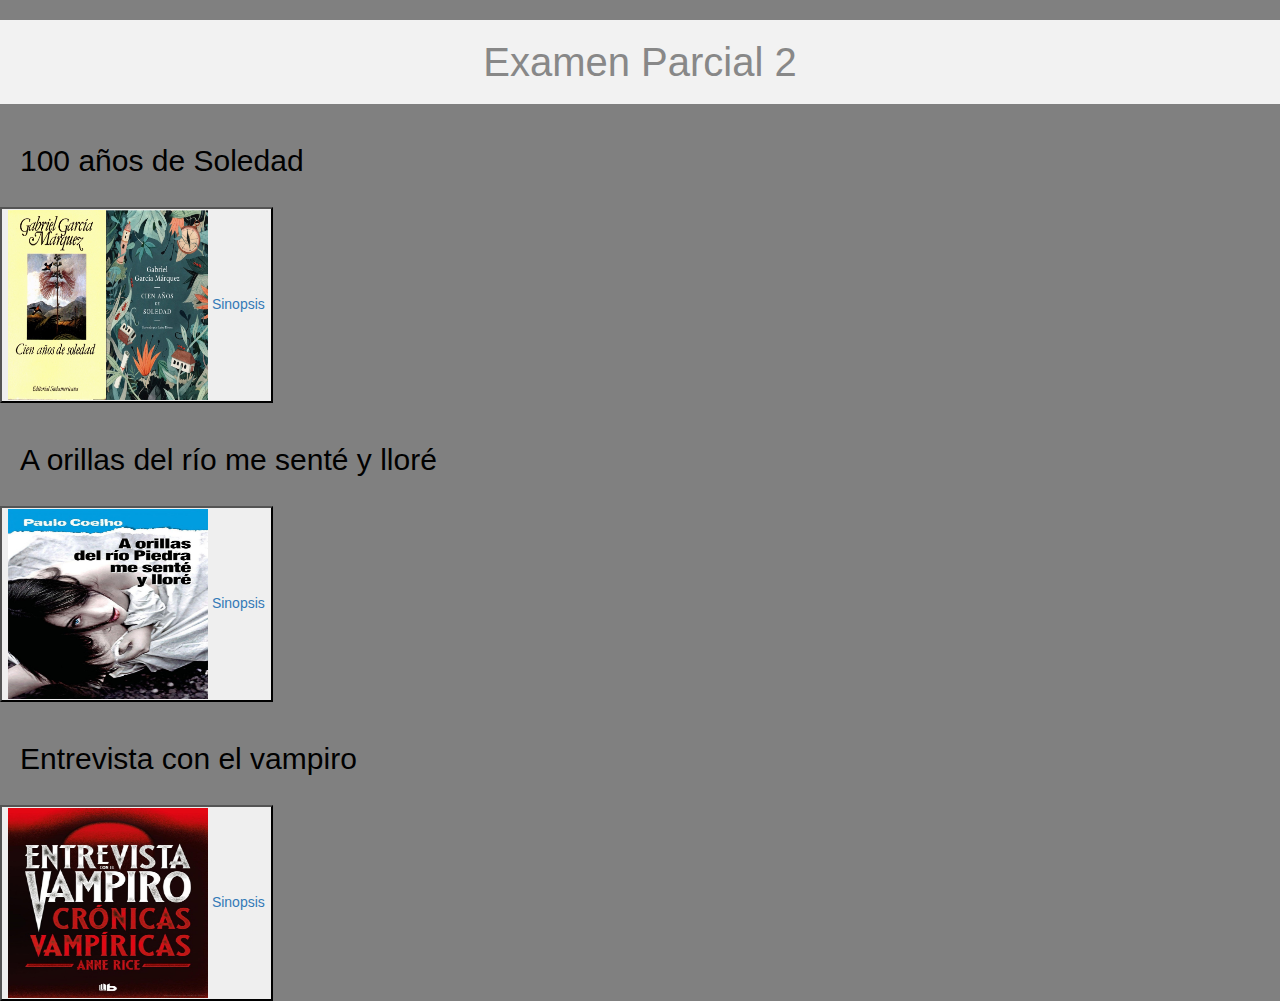
<file: index.html>
<!DOCTYPE html>
<html lang="en">
<head>
    <meta charset="UTF-8">
    <meta name="viewport" content="width=device-width, initial-scale=1.0">
    <link rel="stylesheet" type="text/css" href="https://cdn.jsdelivr.net/npm/bootstrap@5.0.0-beta3/dist/css/bootstrap.min.css">
    <link rel="stylesheet" type="text/css" href="https://maxcdn.bootstrapcdn.com/bootstrap/3.3.7/css/bootstrap.min.css">
    <link rel="stylesheet" type="text/css" href="estilo.css">
    
    <title>Main</title>
    
    <link rel="manifest" href="manifst.json">
</head>
<body>
    <h1>Examen Parcial 2</h1>

    <h2>100 años de Soledad</h2> 
    <button><img src="img/1.jpg" alt="" width="200px" height="190px"><a href="1.html"> Sinopsis</a></button>

    <h2>A orillas del río me senté y lloré</h2> 
    <button><img src="img/2.jpeg" alt="" width="200px" height="190px"><a href="2.html"> Sinopsis</a></button>

    <h2>Entrevista con el vampiro</h2> 
    <button><img src="img/3.jpeg" alt="" width="200px" height="190px"><a href="3.html"> Sinopsis</a></button>


    <script>
        if ('serviceWorker' in navigator) {
            navigator.serviceWorker.register('./sw.js')
                .then(function(registration){
                    console.log('Service Worker registrado con exito:', registration);
                })
                .catch(function(error){
                    console.log('Error al registrar el Service Worker:', error);
                });
        }
    </script>
    
</body>
</html>
</file>
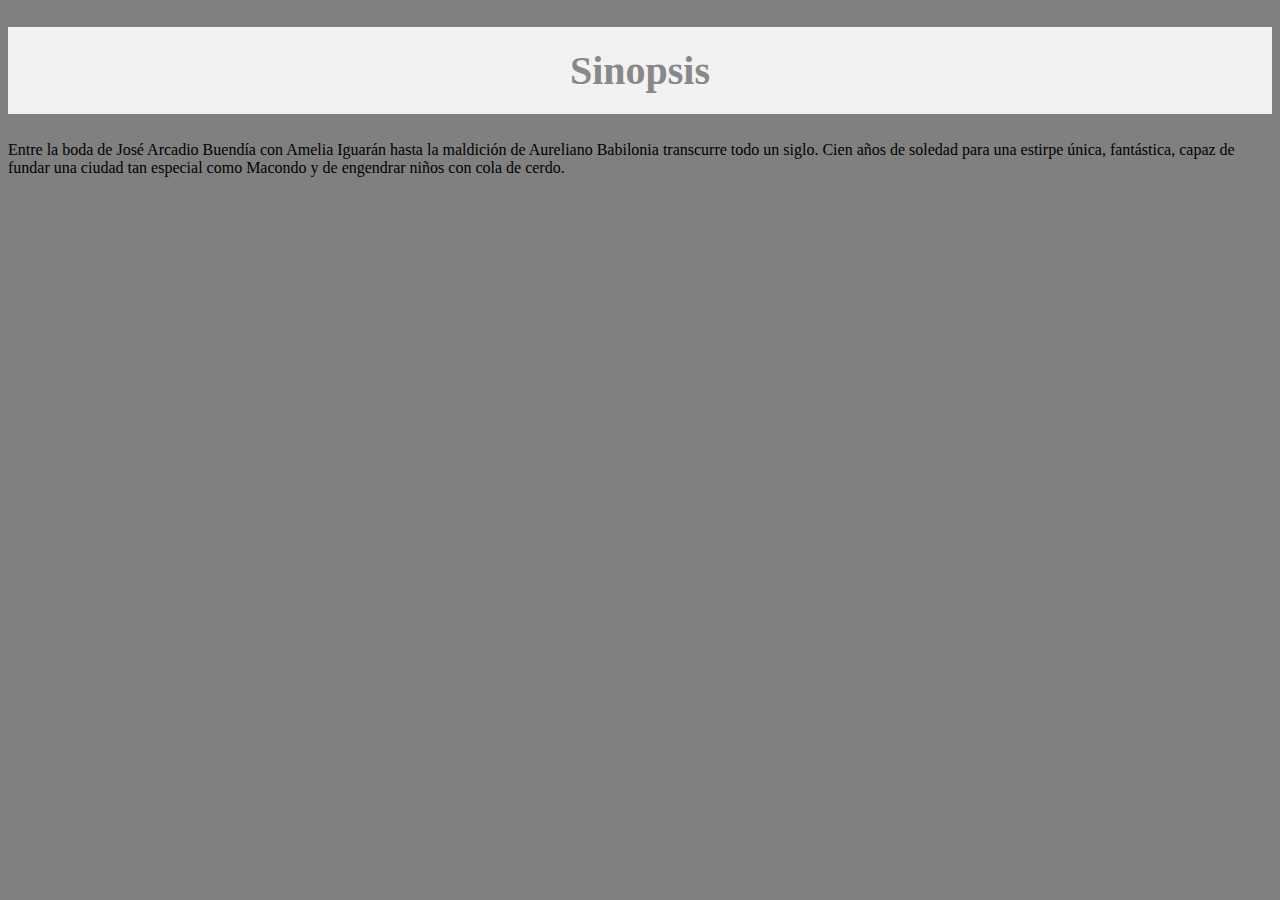
<file: 1.html>
<!DOCTYPE html>
<html lang="en">
<head>
    <meta charset="UTF-8">
    <meta name="viewport" content="width=device-width, initial-scale=1.0">
    <title>Document</title>
    <link rel="stylesheet" href="estilo.css">
</head>
<body>
    <h1>Sinopsis</h1>
    <p>Entre la boda de José Arcadio Buendía con Amelia Iguarán hasta la maldición de Aureliano Babilonia transcurre todo un siglo. Cien años de soledad para una estirpe única, fantástica, capaz de fundar una ciudad tan especial como Macondo y de engendrar niños con cola de cerdo.</p>
</body>
</html>
</file>
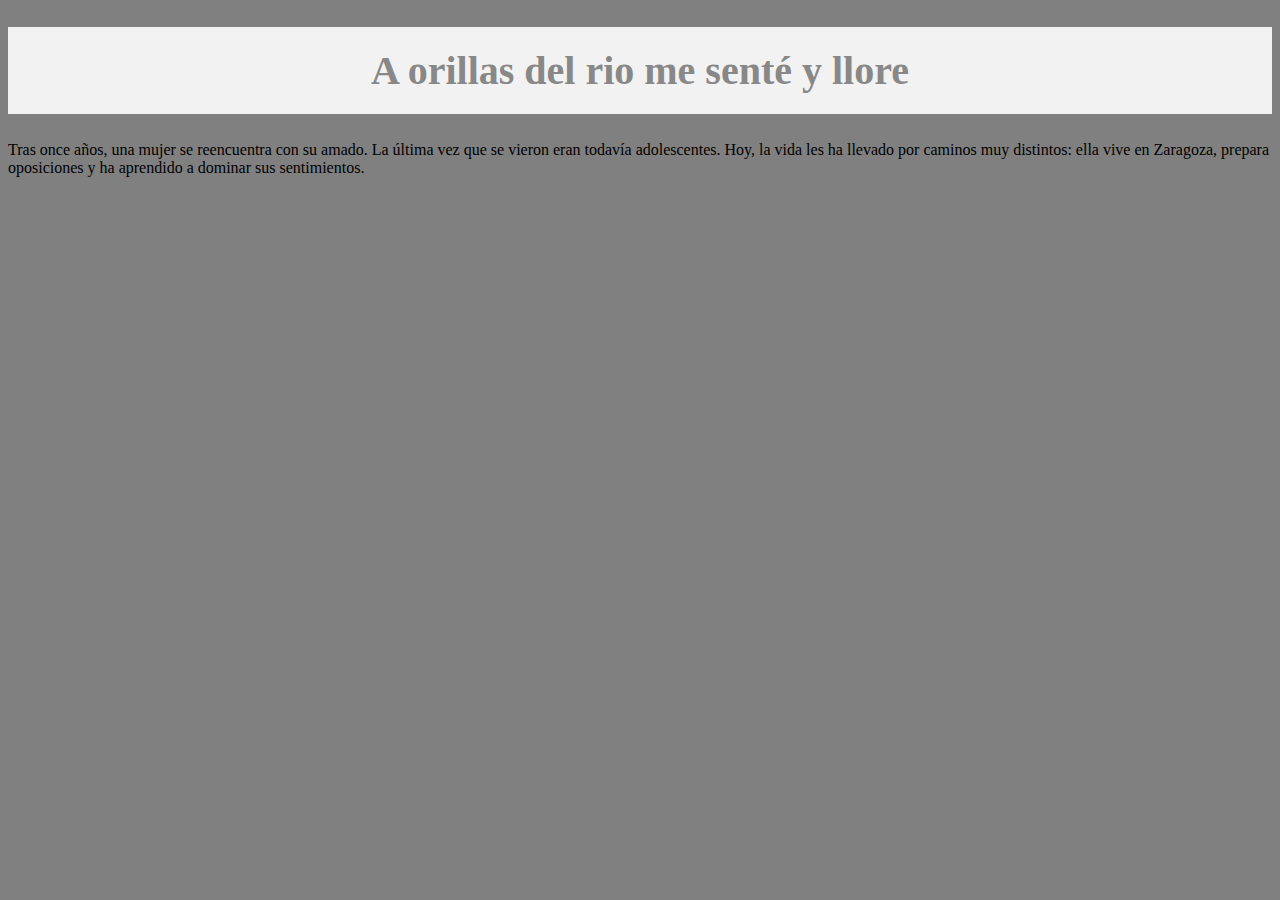
<file: 2.html>
<!DOCTYPE html>
<html lang="en">
<head>
    <meta charset="UTF-8">
    <meta name="viewport" content="width=device-width, initial-scale=1.0">
    <title>Document</title>
    <link rel="stylesheet" href="estilo.css">
</head>
<body>
    <h1>A orillas del rio me senté y llore</h1>
    <p>Tras once años, una mujer se reencuentra con su amado. La última vez que se vieron eran todavía adolescentes. Hoy, la vida les ha llevado por caminos muy distintos: ella vive en Zaragoza, prepara oposiciones y ha aprendido a dominar sus sentimientos.</p>
</body>
</html>
</file>
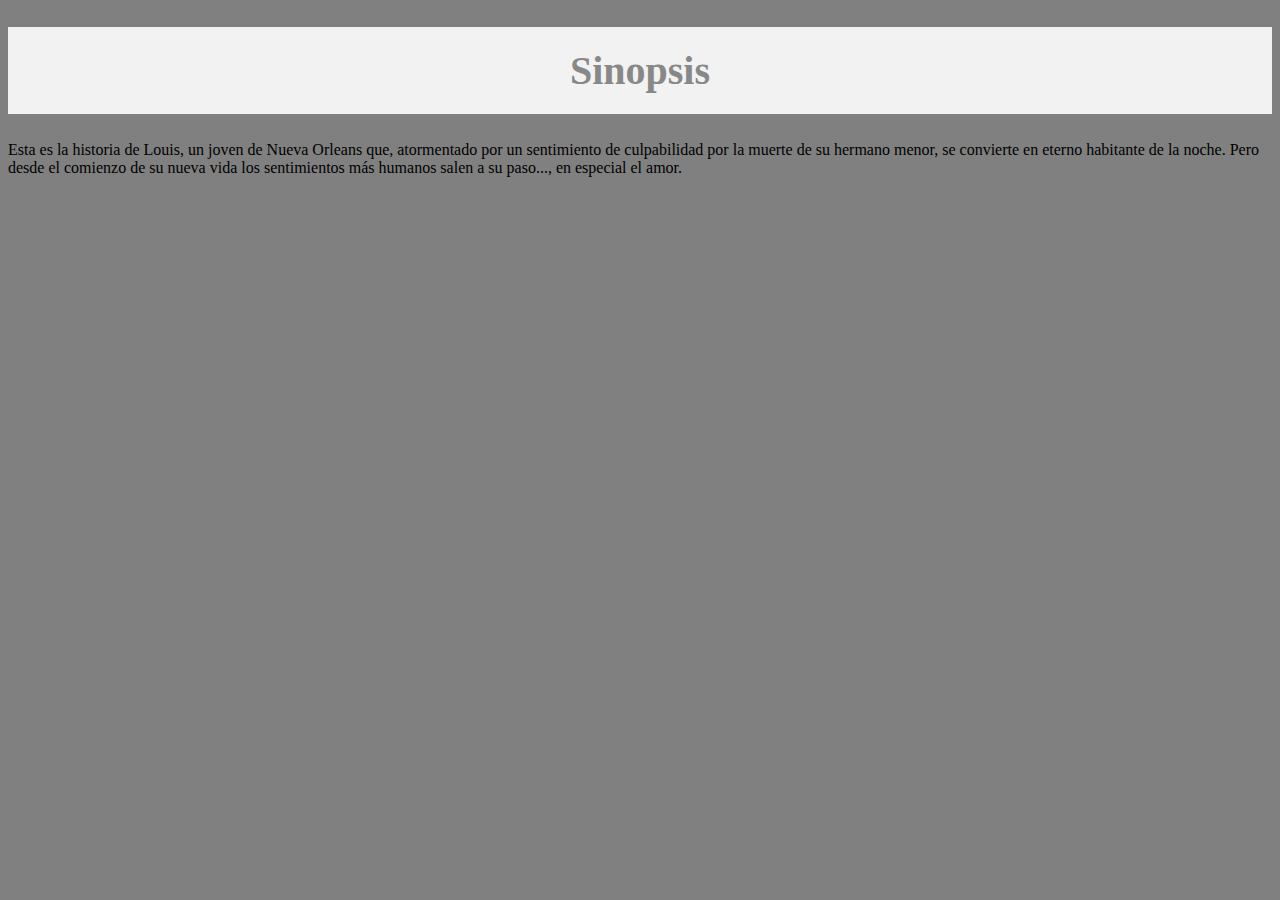
<file: 3.html>
<!DOCTYPE html>
<html lang="en">
<head>
    <meta charset="UTF-8">
    <meta name="viewport" content="width=device-width, initial-scale=1.0">
    <title>Document</title>
    <link rel="stylesheet" href="estilo.css">
</head>
<body>
    <h1>Sinopsis</h1>
    <p>Esta es la historia de Louis, un joven de Nueva Orleans que, atormentado por un sentimiento de culpabilidad por la muerte de su hermano menor, se convierte en eterno habitante de la noche. Pero desde el comienzo de su nueva vida los sentimientos más humanos salen a su paso..., en especial el amor.</p>
</body>
</html>
</file>
<file: estilo.css>
body{
    background-color: grey;
  }
  h1{
    color: black;
    text-align: center;
    padding: 20px;
    background-color: #f2f2f2;
    color: #888;
    font-size: 40px;
  }
  h2{
    color: black;
    text-align: left;
    padding: 20px;
    color: black;
    font-size: 30px;
  }
</file>
